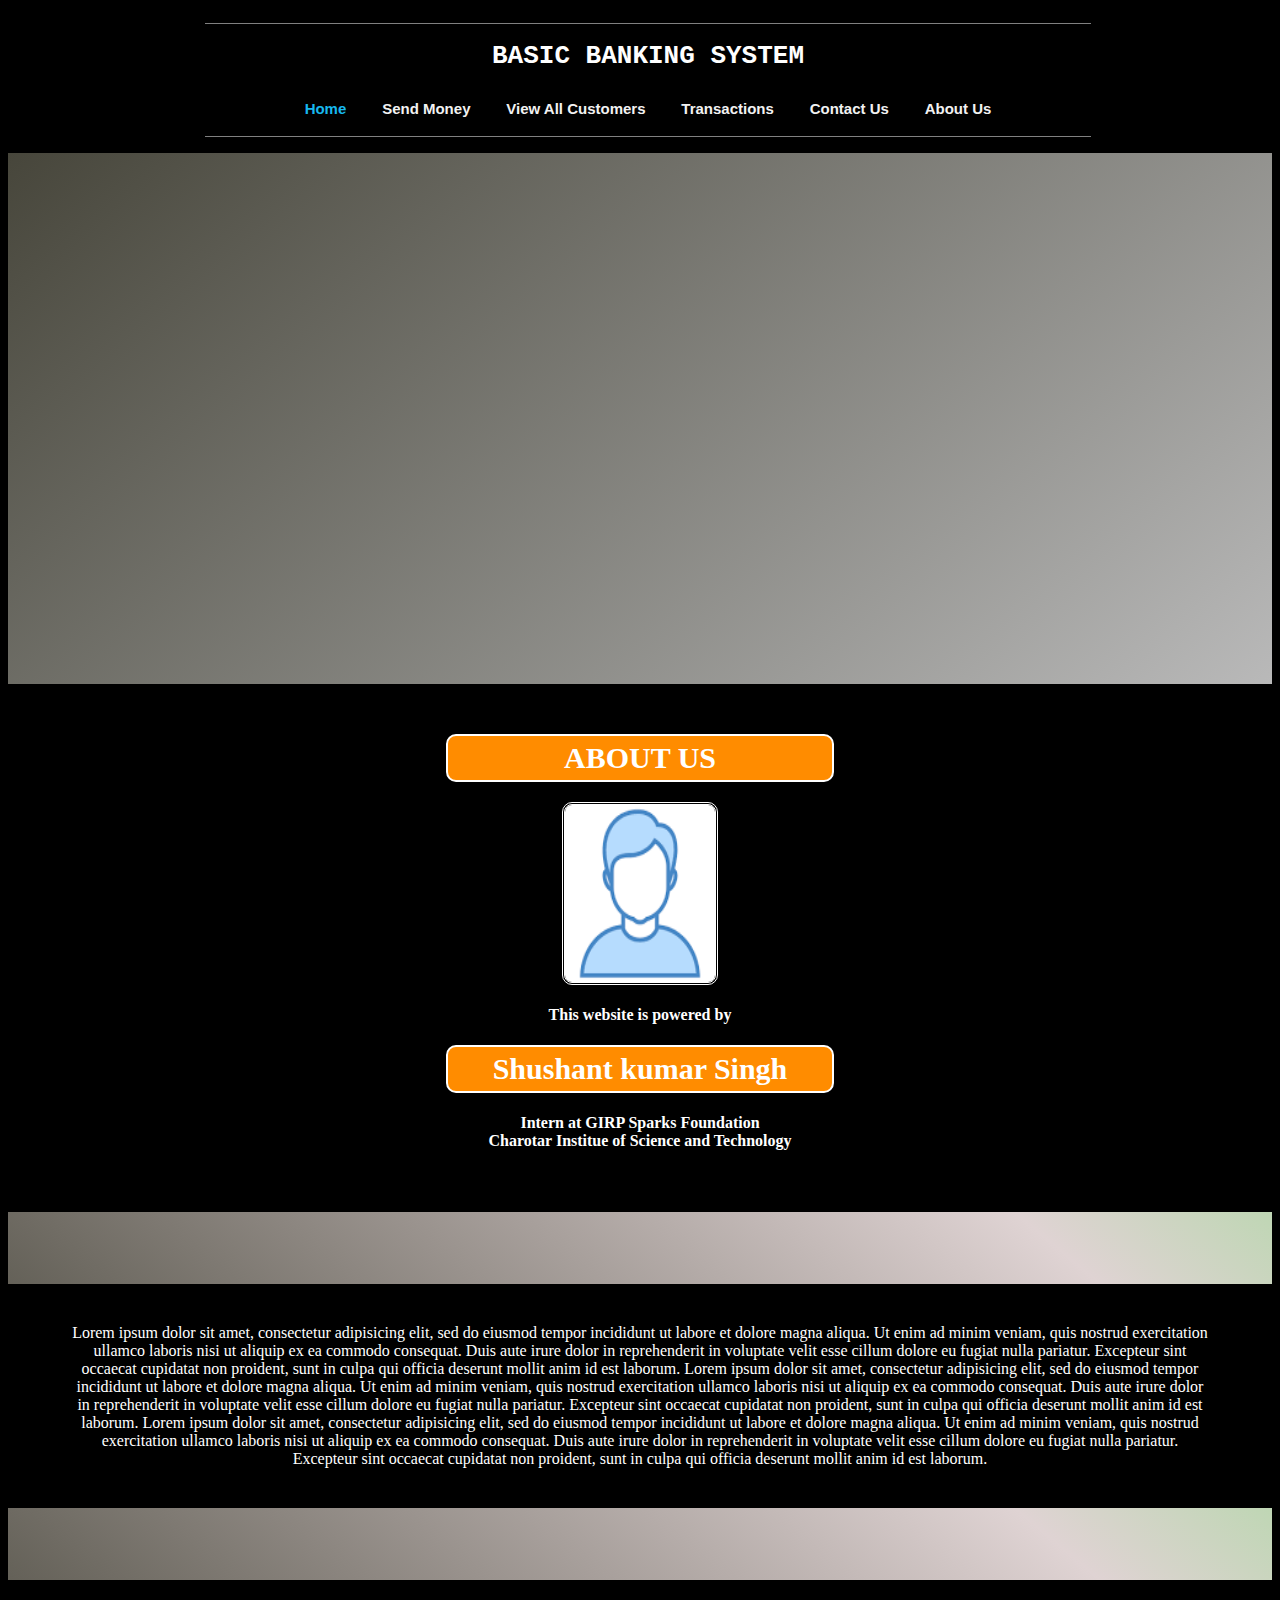
<file: index.html>
</<!DOCTYPE html>
<html lang="en" dir="ltr">

<head>
    <meta charset="utf-8">
    <title>BANKING SYSTEM</title>
    <link rel="stylesheet" href="style_index.css">
</head>

<body>
    <div class="navbar">
        <center>
            <hr color="grey" width=70% size=1>
            <h1> BASIC BANKING SYSTEM </h1>
            <a class="active" href="index.html">Home</a>
            <a href="sendmoney.html">Send Money</a>
            <a href="customers.html">View All Customers</a>
            <a href="transactions.html">Transactions</a>
            <a href="contact.html">Contact Us</a>
            <a href="about.html">About Us</a>

            <hr color="grey" width=70% size=1 align>
        </center>
    </div>

    <div class="container">
    </div>
    <center>
        <div class="contentbox">

            <h1> ABOUT US</h1>
            <img src="developer.png" alt="Developer Profile" width=150px height="20%" style="  border-radius: 10px;
    border-style: double; display: block; margin: 5px;">
            <h4> This website is powered by</h4>
            <h1>Shushant kumar Singh</h1>
            <h4> Intern at GIRP Sparks Foundation <br>Charotar Institue of Science and Technology</h4>

        </div>
        <div class="pagebreak">
        </div>

        <div class="contentbox">

            Lorem ipsum dolor sit amet, consectetur adipisicing elit, sed do eiusmod tempor incididunt ut labore et dolore magna aliqua. Ut enim ad minim veniam, quis nostrud exercitation ullamco laboris nisi ut aliquip ex ea commodo consequat. Duis aute irure dolor
            in reprehenderit in voluptate velit esse cillum dolore eu fugiat nulla pariatur. Excepteur sint occaecat cupidatat non proident, sunt in culpa qui officia deserunt mollit anim id est laborum. Lorem ipsum dolor sit amet, consectetur adipisicing
            elit, sed do eiusmod tempor incididunt ut labore et dolore magna aliqua. Ut enim ad minim veniam, quis nostrud exercitation ullamco laboris nisi ut aliquip ex ea commodo consequat. Duis aute irure dolor in reprehenderit in voluptate velit
            esse cillum dolore eu fugiat nulla pariatur. Excepteur sint occaecat cupidatat non proident, sunt in culpa qui officia deserunt mollit anim id est laborum. Lorem ipsum dolor sit amet, consectetur adipisicing elit, sed do eiusmod tempor incididunt
            ut labore et dolore magna aliqua. Ut enim ad minim veniam, quis nostrud exercitation ullamco laboris nisi ut aliquip ex ea commodo consequat. Duis aute irure dolor in reprehenderit in voluptate velit esse cillum dolore eu fugiat nulla pariatur.
            Excepteur sint occaecat cupidatat non proident, sunt in culpa qui officia deserunt mollit anim id est laborum.

        </div>
        <div class="pagebreak">
        </div>

    </center>
</body>

</html>
</file>
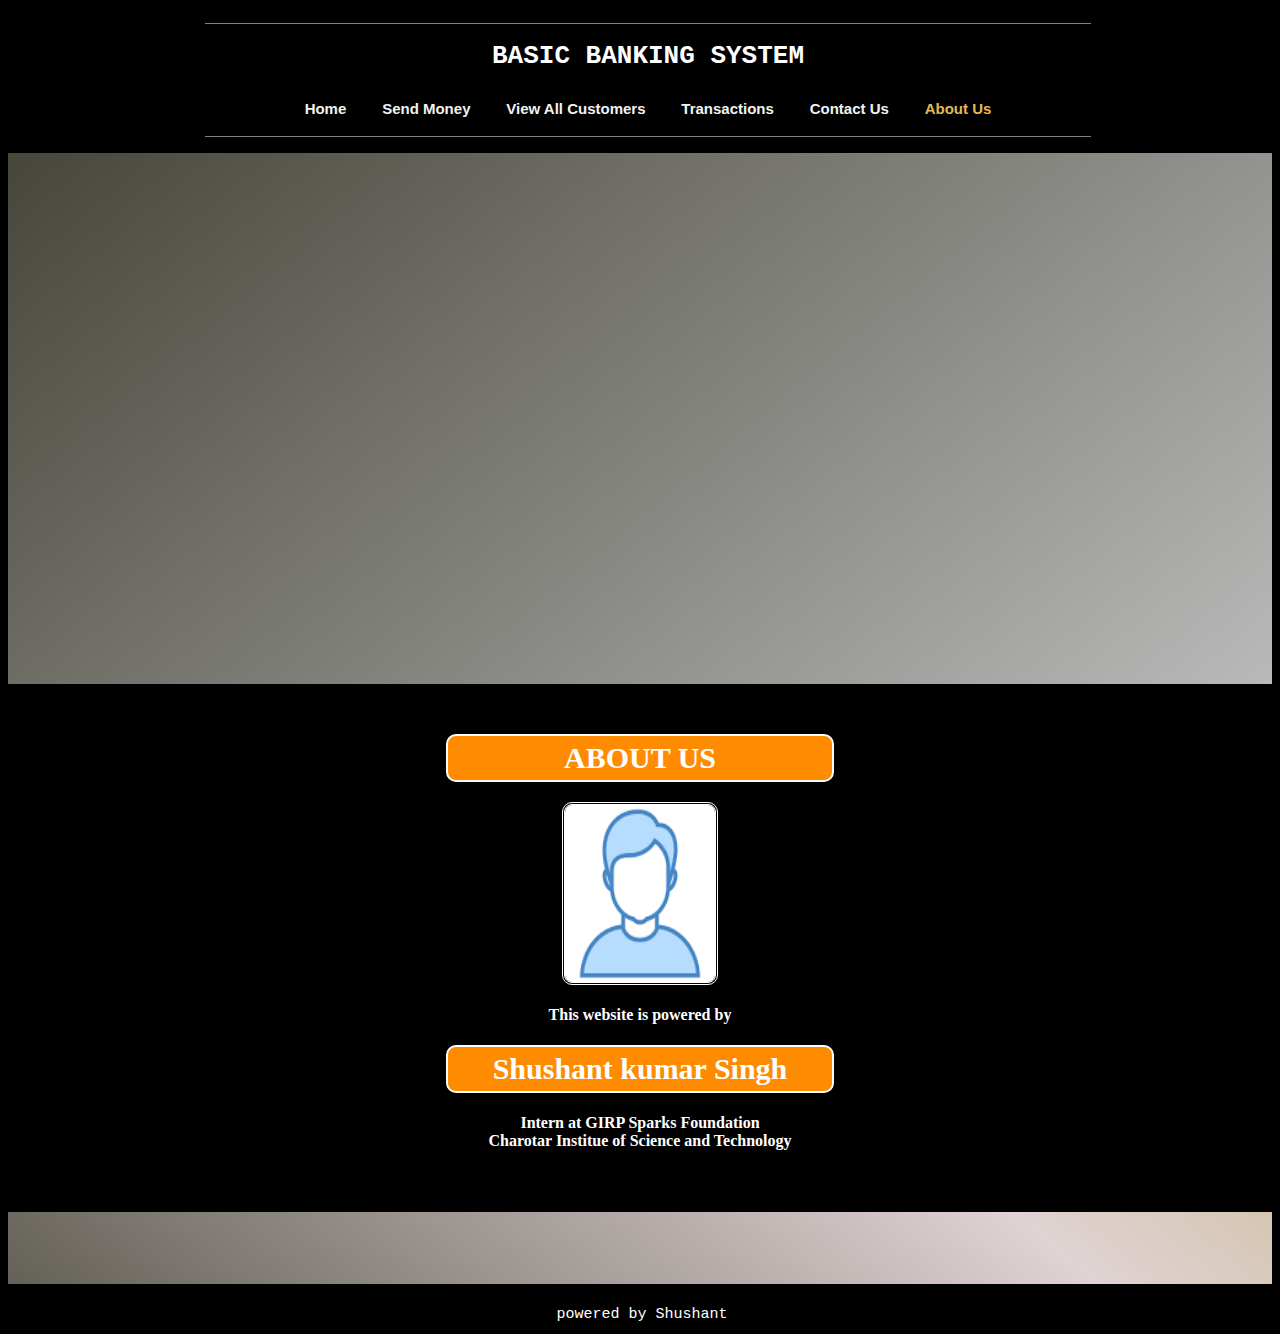
<file: about.html>
</<!DOCTYPE html>
<html lang="en" dir="ltr">

<head>
    <meta charset="utf-8">
    <title>BANKING SYSTEM</title>
    <link rel="stylesheet" href="style_about.css">
</head>

<body style="background-color: black ; color: white">
    <div class="navbar">
        <center>
            <hr color="grey" width=70% size=1>
            <h1> BASIC BANKING SYSTEM </h1>
            <a href="index.html">Home</a>
            <a href="sendmoney.html">Send Money</a>
            <a href="customers.html">View All Customers</a>
            <a href="transactions.html">Transactions</a>
            <a href="contact.html">Contact Us</a>
            <a class="active" href="about.html">About Us</a>

            <hr color="grey" width=70% size=1 align>
        </center>
    </div>

    <div class="container">

    </div>
    <center>
        <div class="contentbox">

            <h1> ABOUT US</h1>
            <img src="developer.png" alt="Developer Profile" width=150px height="20%" style="  border-radius: 10px;
    border-style: double; display: block; margin: 5px;">
            <h4> This website is powered by</h4>
            <h1>Shushant kumar Singh</h1>
            <h4> Intern at GIRP Sparks Foundation <br>Charotar Institue of Science and Technology</h4>

        </div>
    </center>
    <div class="pagebreak">
    </div>
    <div class="footer">
        <center>
            powered by Shushant
        </center>

    </div>
</body>

</html>
</file>
<file: style_index.css>
/*The topmost navigation bar*/

body {
    background-color: black;
    font: "Gill Sans";
    /* background: linear-gradient(-45deg, #ee7752, #e73c7e, #23a6d5, #23d5ab);
	font-family: , "Gill Sans MT", "Myriad Pro", "DejaVu Sans Condensed", Helvetica, Arial, "sans-serif";
	color: white;
	background-size: 400% 400%;
	animation: gradient 7s ease infinite;
	height: 100vh; */
}

.header {
    display: inline-block;
    margin-left: 15vw;
    margin-top: 10vh;
    padding: 10px;
    color: white;
    font-size: 5vw;
    font-weight: 100;
    font-family: Verdana;
    width: 35%;
    overflow: auto;
    text-shadow: 3px 3px grey;
}

.navbar {
    display: block;
    color: white;
    font-family: monospace;
    background-color: black;
    padding: 8px;
    width: 100%;
    height: auto;
    margin-bottom: 2px;
    overflow: hidden;
    box-shadow: 2px 2px 8px #000000;
}

.navbar a {
    font-family: sans-serif;
    font-weight: bold;
    float: center;
    color: #f2f2f2;
    text-align: center;
    padding: 12px 14px;
    text-decoration: none;
    font-size: 15px;
    display: inline-block;
}


/* Change the color of links on hover */

.navbar a:hover {
    box-shadow: 0px 2px whitesmoke;
    font-weight: bolder;
    transition: 0.5s;
    color: #C0C0C0;
}


/* Add a color to the active/current link */

.navbar a.active {
    color: #17b8ee;
}


/* the center container below navbar*/

.container {
    width: 100%;
    height: 60%;
    background: linear-gradient(140deg, rgb(71, 70, 59), rgb(185, 185, 185), #0d35c4, rgb(183, 180, 180), #259ce0);
    margin-bottom: 10px;
    animation: gradient 10s ease infinite;
    background-size: 400% 400%;
}

@keyframes gradient {
    0% {
        background-position: 0% 50%;
    }
    50% {
        background-position: 100% 50%;
    }
    100% {
        background-position: 0% 50%;
    }
}


/*graphics page break in between*/

.pagebreak {
    display: block;
    width: 100%;
    height: 8vh;
    background: linear-gradient(40deg, rgb(71, 70, 59), rgb(223, 211, 211), #37e431, rgb(100, 97, 97), #d7480b);
    margin-bottom: 10px;
    animation: gradient 7s ease infinite;
    background-size: 400% 400%;
    margin-top: 20px;
    margin-bottom: 20px;
}

.contentbox {
    padding: 20px;
    background-color: black;
    color: white;
    transition: 0.3s;
    width: 90%;
    border-radius: 5px;
    display: inline-block;
}


/* content inside our facilities*/

.subcontent {
    padding: 8px;
    background-color: black;
    color: white;
    transition: 0.3s;
    width: 25%;
    display: inline-block;
    /* border: 1px solid goldenrod; */
    box-shadow: 2px 2px 2px 2px rgba(255, 217, 0, 0.618);
    border-radius: 10px;
    margin: 10px;
}

.subcontent h2 {
    font-family: 'Trebuchet MS';
    font-size: 20px;
    color: goldenrod;
    background-color: white;
    border-radius: 10px;
    border-style: double;
    border: 2px solid white;
    padding-top: 5px;
    padding-bottom: 5px;
    width: 15vw;
    overflow: auto;
    cursor: pointer;
}


/*hovered menu - yellow box*/

.contentbox h1 {
    font-family: 'Trebuchet MS';
    font-size: 30px;
    color: white;
    background-color: #FF8C00;
    border-radius: 10px;
    border-style: double;
    border: 2px solid white;
    padding-top: 5px;
    padding-bottom: 5px;
    width: 30vw;
    overflow: auto;
}

.contentbox:hover {
    transition: 0.3s;
    border: 2px solid grey;
    box-shadow: 8px 8px 15px grey;
    border-radius: 10px;
}

.content {
    padding-left: 10vw;
    padding-right: 10vw;
}


/* Bottom of the page*/

.footer {
    width: 100%;
    display: block;
    color: white;
    font-family: monospace;
    font-size: 15px;
    font-style: normal;
    background-color: black;
    padding: 2px;
    margin-top: 2px;
}

@media screen and (max-width: 800px) {
    .container {
        width: 100%;
        /* The width is 100%, when the viewport is 800px or smaller */
    }
}
</file>
<file: style_about.css>
/*The topmost navigation bar*/

body{
  background-color: black;
  font:"Gill Sans" ;
}


.header{
  display: inline-block;
  margin-left: 15vw;
  margin-top: 10vh;
  padding: 10px;
  color: white;
  font-size: 5vw;
  font-weight: 100;
  font-family: Verdana;
  width: 35%;
  overflow: auto;
  text-shadow: 3px 3px grey;
}

.navbar{
  display: block;
  color: white;
  font-family: monospace;
  background-color: black;
  padding: 8px;
  width: 100%;
  height: auto;
  margin-bottom: 2px;
  overflow: hidden;
  box-shadow: 2px 2px 8px #000000;
}

.navbar a {
  font-family: sans-serif;
  font-weight: bold;
  float: center;
  color: #f2f2f2;
  text-align: center;
  padding: 12px 14px;
  text-decoration: none;
  font-size: 15px;
  display: inline-block;
}

/* Change the color of links on hover */
.navbar a:hover {
  box-shadow: 0px 2px  whitesmoke;
  font-weight:bolder;
  transition: 1s;
  color: #C0C0C0;
}

/* Add a color to the active/current link */
.navbar a.active {
  color: #e4ba4e;
}

/* the center container below navbar*/
.container{
  width: 100%;
  height: 60%;
  background: linear-gradient(140deg,rgb(71, 70, 59), rgb(185, 185, 185), #b49636 ,rgb(183, 180, 180), #ffc404 );
  margin-bottom: 10px;
  animation: gradient 10s ease infinite; 
  background-size: 400% 400%;
}


@keyframes gradient{
	0%{
		background-position: 0% 50%;
	}
	50%{
		background-position: 100% 50%;
	}
	100%{
		background-position: 0% 50%;
	}
}

/*graphics page break in between*/
.pagebreak{
  display: block;
  width: 100%;
  height: 8vh;
  background: linear-gradient(40deg,rgb(71, 70, 59), rgb(223, 211, 211), #ac8d27 ,rgb(100, 97, 97), #ffc609 );
  margin-bottom: 10px;
  animation: gradient 7s ease infinite; 
  background-size: 400% 400%;
  margin-top: 20px;
  margin-bottom: 20px;
  
}

.contentbox{
  padding: 20px;
  background-color: black;
  color: white;
  transition: 0.3s;
  width: 60%;
  border-radius: 5px;
  display: inline-block;
}

/* content inside our facilities*/
.subcontent{
  padding: 8px;
  background-color: black;
  color: white;
  transition: 0.3s;
  width: 25%;
  display: inline-block;
  /* border: 1px solid goldenrod; */
  box-shadow: 2px 2px 2px 2px rgba(255, 217, 0, 0.618);
  border-radius: 10px;
  margin: 10px;
}
.subcontent h2{
  font-family: 'Trebuchet MS';
  font-size: 20px;
  color: goldenrod;
  background-color: white;
  border-radius: 10px;
  border-style: double;
  border: 2px solid white;
  padding-top: 5px;
  padding-bottom: 5px;
  width: 15vw;
  overflow: auto;
}

/*hovered menu - yellow box*/
.contentbox h1{
  font-family: 'Trebuchet MS';
  font-size: 30px;
  color: white;
  background-color: #FF8C00;
  border-radius: 10px;
  border-style: double;
  border: 2px solid white;
  padding-top: 5px;
  padding-bottom: 5px;
  width: 30vw;
  overflow: auto;
}

.contentbox h5{
  font-family: monospace;
  font-size: 15px;
  padding: 5px;
  display: inline;

}
.contentbox:hover{
  transition: 0.3s;
  border: 2px solid grey;
  box-shadow: 8px 8px 15px grey;
  border-radius: 10px;
}

.content{
  padding-left: 10vw;
  padding-right: 10vw;
}


/* Bottom of the page*/
.footer{
  width: 100%;
  display: block;
  color: white;
  font-family: monospace;
  font-size: 15px;
  font-style: normal;
  background-color: black;
  padding: 2px;
  margin-top: 2px;
}
</file>
